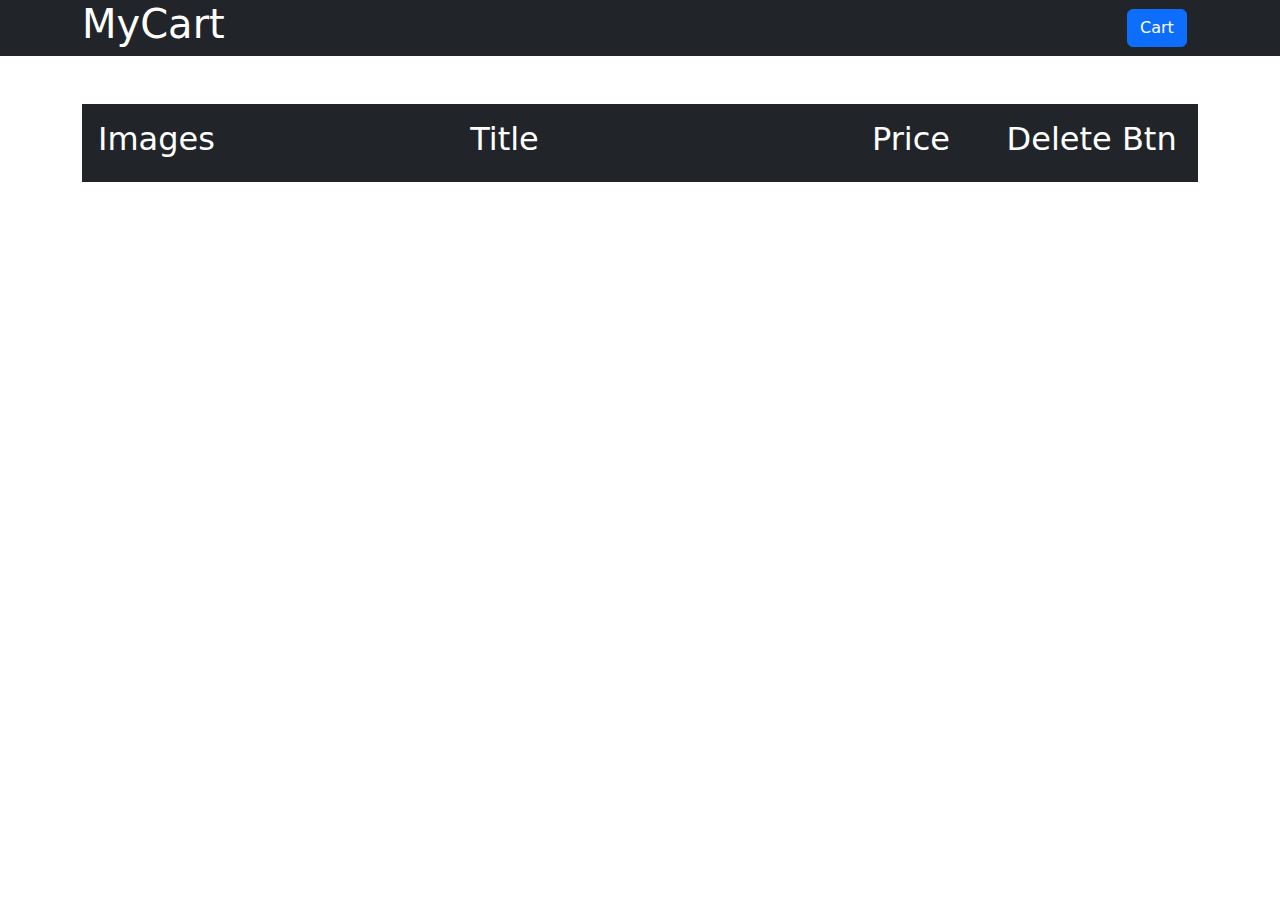
<file: cart.html>
<!DOCTYPE html>
<html lang="en">
    <head>
        <meta charset="UTF-8">
        <meta name="viewport" content="width=], initial-scale=1.0">
        <title>Products</title>
        <link rel="stylesheet" href="css/style.css">
        <link rel="stylesheet" href="https://cdn.jsdelivr.net/npm/bootstrap@5.2.3/dist/css/bootstrap.min.css">
    </head>
    <body>
        
        <header class="bg-dark">
            <div class="container">
                <div class="row justify-content-between align-items-center">
                    <div class="col-2">
                        <div class="logo">
                            <a href="index.html" class="text-white text-decoration-none">
                                <h1>MyCart</h1>
                            </a>
                        </div>
                    </div>
                    <div class="col-1">
                        <a href="cart.html" class="btn btn-primary">Cart</a>
                    </div>      
                </div>
            </div>
        </header>

        <div class="container">
            <div class="mycart-title bg-dark text-white d-flex mt-5 p-3 text-center">
                <div class="col-1">
                    <h2>Images</h2>
                </div>
                <div class="col-7">
                    <h2>Title</h2>
                </div>
                <div class="col-2">
                    <h2>Price</h2>
                </div>
                <div class="col-2">
                    <h2>Delete Btn</h2>
                </div>      
            </div>
            <div class="col">
                <!-- <h2>MyCart</h2> -->
                <ul class="list-count list-unstyled d-flex flex-column  gap-3 text-center" id="list">
                   
                </ul>
            </div>
        </div>
        <div class="container">
            <div id="total"></div>
        </div>

        <script src="js/cart.js"></script>
    </body>
</html>
</file>
<file: css/style.css>
.product-card{
    padding: 20px;
    border-radius: 5px;
    box-shadow: 5px 5px 15px 0px rgba(0,0,0,0.41);
    height: auto;
    margin-bottom: 40px;
}
.product-img{
    overflow: hidden;
    object-fit: cover;
    height: 200px;
    border-radius: 10px;
    margin-bottom: 20px;
    /* border: 1px solid #121212; */
}
.product-content h5{
    font-size: 32px;
    white-space: nowrap;
    overflow: hidden;
    text-overflow: ellipsis;
}
.block-ellipsis {
    display: block;
    display: -webkit-box;
    max-width: 100%;
    font-size: 16px;
    line-height: 1.5;
    -webkit-line-clamp: 2;
    -webkit-box-orient: vertical;
    overflow: hidden;
    text-overflow: ellipsis;
  }
  .cart-img{
    overflow: hidden;
    object-fit: cover;
    height: 70px;
    border-radius: 10px;
  }

.button {
    margin: 10px 7 0px;
    display: inline-block;
    padding: 10px 30px;
    color: white;
    border-radius: 30px;
    background-color: red;
}
a:hover {
    color: #fff !important;
}
.list-item{
    box-shadow: 5px 5px 15px 0px rgba(0,0,0,0.30);
}
#total{
    font-size: 45px;
}
</file>
